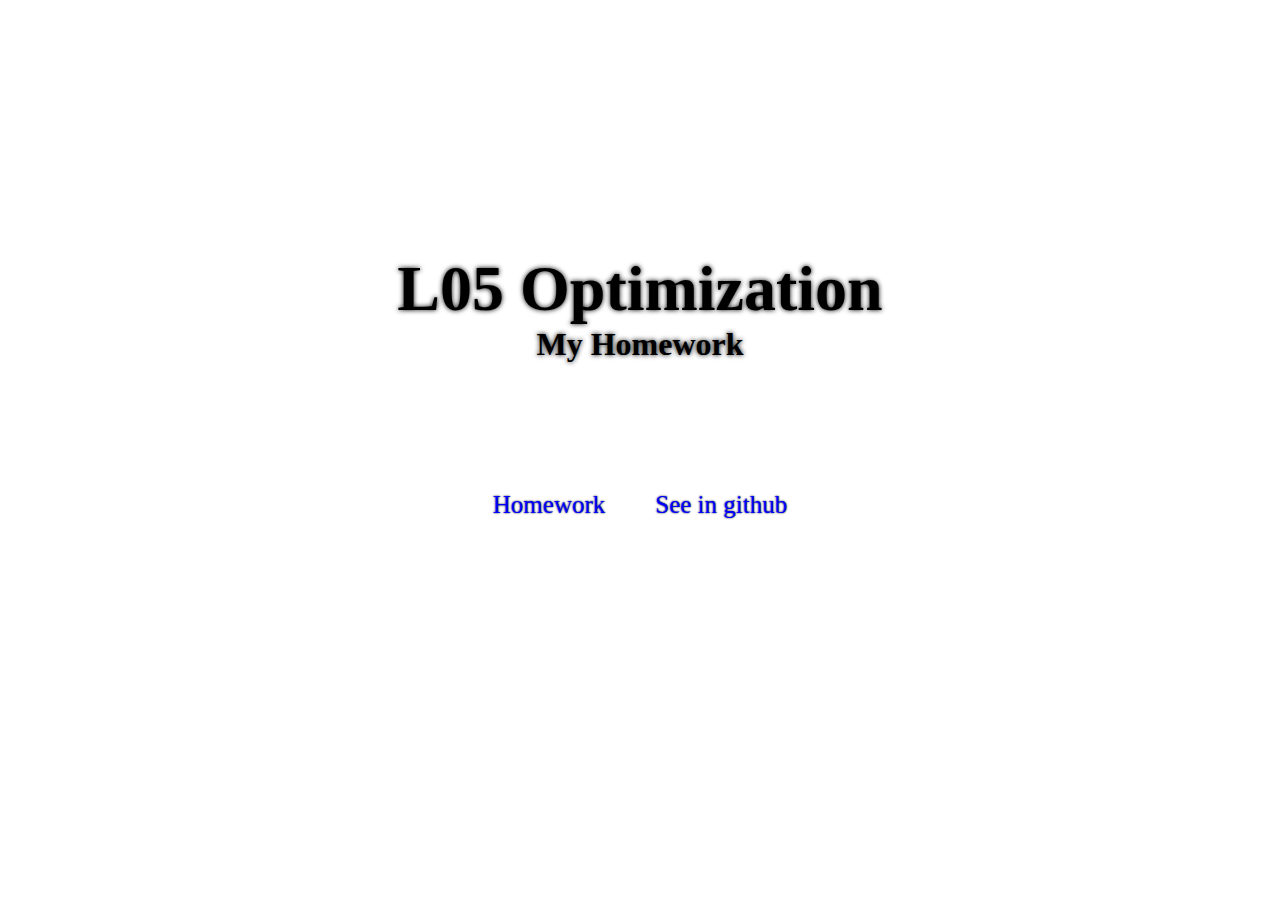
<file: index.html>
<!DOCTYPE html>
<html lang="en">
<head>
    <meta charset="UTF-8">
    <title>L05 Optimization</title>
    <link rel="stylesheet" href="style.css">
</head>
<body class="flex">
  <div class="wrapper-title flex">
   <h1>L05 Optimization</h1>
   <h2>My Homework</h2>
   </div>
   <div class="flex">
    <a href="Hometask/index.html">Homework</a>
    <a href="https://github.com/SteveRusin/FL7-L05-Optimization/tree/master/Hometask">See in github</a>
    </div>
</body>
</html>
</file>
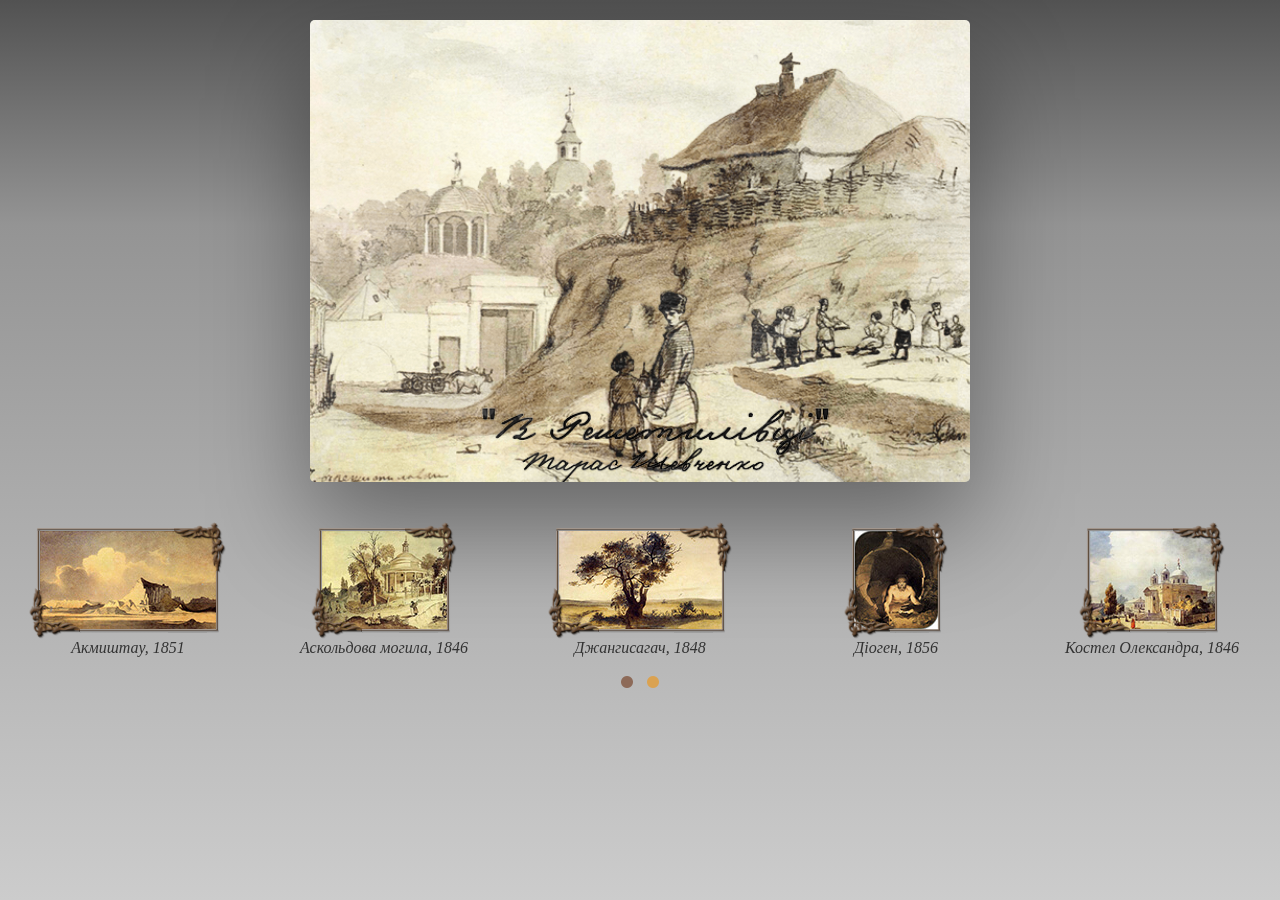
<file: Hometask/index.html>
<!doctype html><html><head><meta charset="utf-8"><title>Optimization. Epam Lab</title><link rel="stylesheet" href="css/style.css"></head><body><figure class="poster-wrapper"><div data-offset="5" class="poster"><div class="shine"></div><div data-offset="-10" class="layer-1"></div><div class="layer-2"></div><div data-offset="2" class="layer-3"></div><div data-offset="5" class="layer-4"></div><div data-offset="10" class="layer-5"></div></div></figure><div id="owl-demo" class="owl-carousel"><a href="#"><figure><img src="pics/akmyshtay.jpg" alt="Акмиштау, 1851"><figcaption>Акмиштау, 1851</figcaption></figure></a><a href="#"><figure><img src="pics/askoldova-mogyla.jpg" alt="Аскольдова могила, 1846"><figcaption>Аскольдова могила, 1846</figcaption></figure></a><a href="#"><figure><img src="pics/dgangysagach.jpg" alt="Джангисагач, 1848"><figcaption>Джангисагач, 1848</figcaption></figure></a><a href="#"><figure><img src="pics/diogen.jpg" alt="Діоген, 1856"><figcaption>Діоген, 1856</figcaption></figure></a><a href="#"><figure><img src="pics/kostel-oleksandra.jpg" alt="Костел Олександра, 1846"><figcaption>Костел Олександра, 1846</figcaption></figure></a><a href="#"><figure><img src="pics/kyrgyzenya.jpg" alt="Киргизеня, 1856"><figcaption>Киргизеня, 1856</figcaption></figure></a><a href="#"><figure><img src="pics/tsygan.jpg" alt="Циган, 1851"><figcaption>Циган, 1851</figcaption></figure></a><a href="#"><figure><img src="pics/znahar.jpg" alt="Знахар, 1841"><figcaption>Знахар, 1841</figcaption></figure></a></div><script src='https://cdnjs.cloudflare.com/ajax/libs/jquery/2.1.3/jquery.min.js'></script><script src="js/main.js" async></script></body></html>
</file>
<file: style.css>
@keyframes color {
    0% {color: rgba(153, 0, 0, .8);}
    10% {color: rgba(153, 204, 0, .8);}
    20% {color: rgba(153, 207, 255, .8);}
    30% {color: rgba(0, 100, 255, .8);}
    40% {color: rgba(0, 157, 54, .8);}
    50% {color: rgba(0, 212, 209, .8);}
    60% {color: rgba(0, 255, 0, .8);}
    70% {color: rgba(255, 255, 0, .8);}
    80% {color: rgba(255, 143, 0, .8);}
    90% {color: rgba(96, 232, 172, .8);}
    10% {color: rgba(153, 0, 0, .8);}
}

* {
    margin: 0;
    padding: 0;
}

*::selection {
    color: #00B390;
}

html, body {
    height: 100%;
    width: 100%;
}

body {
    flex-direction: column;
}

.flex {
    display: flex;
    justify-content: center;
    align-items: center;
}

.wrapper-title {
    flex-direction: column;
    margin-bottom: 10%;
    margin-top: -10%;
}

h1 {
    font-size: 4em;
}

h2 {
    font-size: 2em;
}

h1,h2 {
    animation: color 40s linear infinite;
    text-shadow: 0 0 5px #000;
}

a {
    display: block;
    text-decoration: none;
    color: #0000ff;
    font-size: 25px;
    margin: 0 25px;
    transition: 0.4s;
    text-shadow: 0 0 2px black;
}

a:visited {
    color: black;
}

a:hover {
    transform: scale(1.5);
    color: red;
    text-shadow: 0 0 15px red;
}

a:after {
    display: block;
    content: '';
    height: 1px;
    width: 0%;
    background: red;
    transition: 0.4s;
}

a:hover:after {
    width: 100%;
}
</file>
<file: Hometask/css/style.css>
html,body,div,span,applet,object,iframe,h1,h2,h3,h4,h5,h6,p,blockquote,pre,a,abbr,acronym,address,big,cite,code,del,dfn,em,img,ins,kbd,q,s,samp,small,strike,strong,sub,sup,tt,var,b,u,i,center,dl,dt,dd,ol,ul,li,fieldset,form,label,legend,table,caption,tbody,tfoot,thead,tr,th,td,article,aside,canvas,details,embed,figure,figcaption,footer,header,hgroup,menu,nav,output,ruby,section,summary,time,mark,audio,video{margin:0;padding:0;border:0;font-size:100%;font:inherit;vertical-align:baseline}article,aside,details,figcaption,figure,footer,header,hgroup,menu,nav,section{display:block}body{line-height:1}ol,ul{list-style:none}blockquote,q{quotes:none}blockquote:before,blockquote:after,q:before,q:after{content:'';content:none}table{border-collapse:collapse;border-spacing:0}*{box-sizing:border-box}body,html{height:100%;min-height:100%}body{padding-top:20px;background:linear-gradient(to bottom,#525252 0,#949494 25%,#CCC 100%)}body{-webkit-transform-style:preserve-3d;transform-style:preserve-3d;-webkit-transform:perspective(800px);transform:perspective(800px)}.poster-wrapper{position:relative;height:500px}.poster{width:660px;height:462px;position:absolute;top:50%;left:50%;margin:-250px 0 0 -330px;border-radius:5px;box-shadow:0 45px 100px rgba(0,0,0,0.4);overflow:hidden}.poster .shine{position:absolute;top:0;left:0;right:0;bottom:0;background:-webkit-linear-gradient(315deg,rgba(255,255,255,0.3) 0,rgba(255,255,255,0) 60%);background:linear-gradient(135deg,rgba(255,255,255,0.3) 0,rgba(255,255,255,0) 60%);z-index:100}.poster div[class*="layer-"]{position:absolute;top:-15px;left:-15px;right:-15px;bottom:-15px;background-size:100% auto;background-repeat:no-repeat;background-position:0 0;-webkit-transition:0.1s;transition:0.1s}.poster .layer-1{background-image:url("../pics/3d/v-reshetilivci-0.png")}.poster .layer-2{background-image:url("../pics/3d/v-reshetilivci-1.png")}.poster .layer-3{top:0;bottom:0;left:0;right:0;background-image:url("../pics/3d/v-reshetilivci-2.png")}.poster .layer-4{background-image:url("../pics/3d/v-reshetilivci-3.png")}.poster .layer-5{background-image:url("../pics/3d/v-reshetilivci-4.png")}.owl-theme .owl-controls{margin-top:5px;text-align:center}.owl-theme .owl-controls .owl-buttons div{color:#FFF;display:inline-block;zoom:1;*display:inline;margin:5px;padding:3px 10px;font-size:12px;-webkit-border-radius:30px;-moz-border-radius:30px;border-radius:30px;background:#869791;filter:Alpha(Opacity=50);opacity:0.5}.owl-theme .owl-controls.clickable .owl-buttons div:hover{filter:Alpha(Opacity=100);opacity:1;text-decoration:none}.owl-theme .owl-controls .owl-page{display:inline-block;zoom:1;*display:inline}.owl-theme .owl-controls .owl-page span{display:block;width:12px;height:12px;margin:5px 7px;background:url(../img/spritesheet.png) no-repeat -5px -5px}.owl-theme .owl-controls .owl-page.active span,.owl-theme .owl-controls.clickable .owl-page:hover span{background:url(../img/spritesheet.png) no-repeat -27px -5px}.owl-theme .owl-controls .owl-page span.owl-numbers{height:auto;width:auto;color:#FFF;padding:2px 10px;font-size:12px;-webkit-border-radius:30px;-moz-border-radius:30px;border-radius:30px}.owl-item{text-align:center;padding:10px}.owl-item a{text-decoration:none;color:#333;display:inline-block}.owl-item a:hover{color:#5b3f28}.owl-item figure{margin:0;padding:0;position:relative}.owl-item figure:before{content:'';position:absolute;top:-8px;left:-10px;height:117px;width:100%;background:url(../img/spritesheet.png) no-repeat -5px -27px}.owl-item figure:after{content:'';position:absolute;top:-8px;right:-9px;height:117px;width:58px;background:url(../img/spritesheet.png) no-repeat -265px -5px}.owl-item figure img{display:block;max-height:100px;margin:0 0 10px}.owl-item figure figcaption{text-align:center;font-style:italic;display:inline-block;margin:0 -30px}.owl-carousel .owl-wrapper:after{content:".";display:block;clear:both;visibility:hidden;line-height:0;height:0}.owl-carousel{display:none;position:relative;width:100%;-ms-touch-action:pan-y}.owl-carousel .owl-wrapper{display:none;position:relative;-webkit-transform:translate3d(0px,0px,0px)}.owl-carousel .owl-wrapper-outer{overflow:hidden;position:relative;width:100%}.owl-carousel .owl-wrapper-outer.autoHeight{-webkit-transition:height 500ms ease-in-out;-moz-transition:height 500ms ease-in-out;-ms-transition:height 500ms ease-in-out;-o-transition:height 500ms ease-in-out;transition:height 500ms ease-in-out}.owl-carousel .owl-item{float:left}.owl-controls .owl-page,.owl-controls .owl-buttons div{cursor:pointer}.owl-controls{-webkit-user-select:none;-khtml-user-select:none;-moz-user-select:none;-ms-user-select:none;user-select:none;-webkit-tap-highlight-color:rgba(0,0,0,0)}.owl-carousel .owl-wrapper,.owl-carousel .owl-item{-webkit-backface-visibility:hidden;-moz-backface-visibility:hidden;-ms-backface-visibility:hidden;-webkit-transform:translate3d(0,0,0);-moz-transform:translate3d(0,0,0);-ms-transform:translate3d(0,0,0)}
</file>
